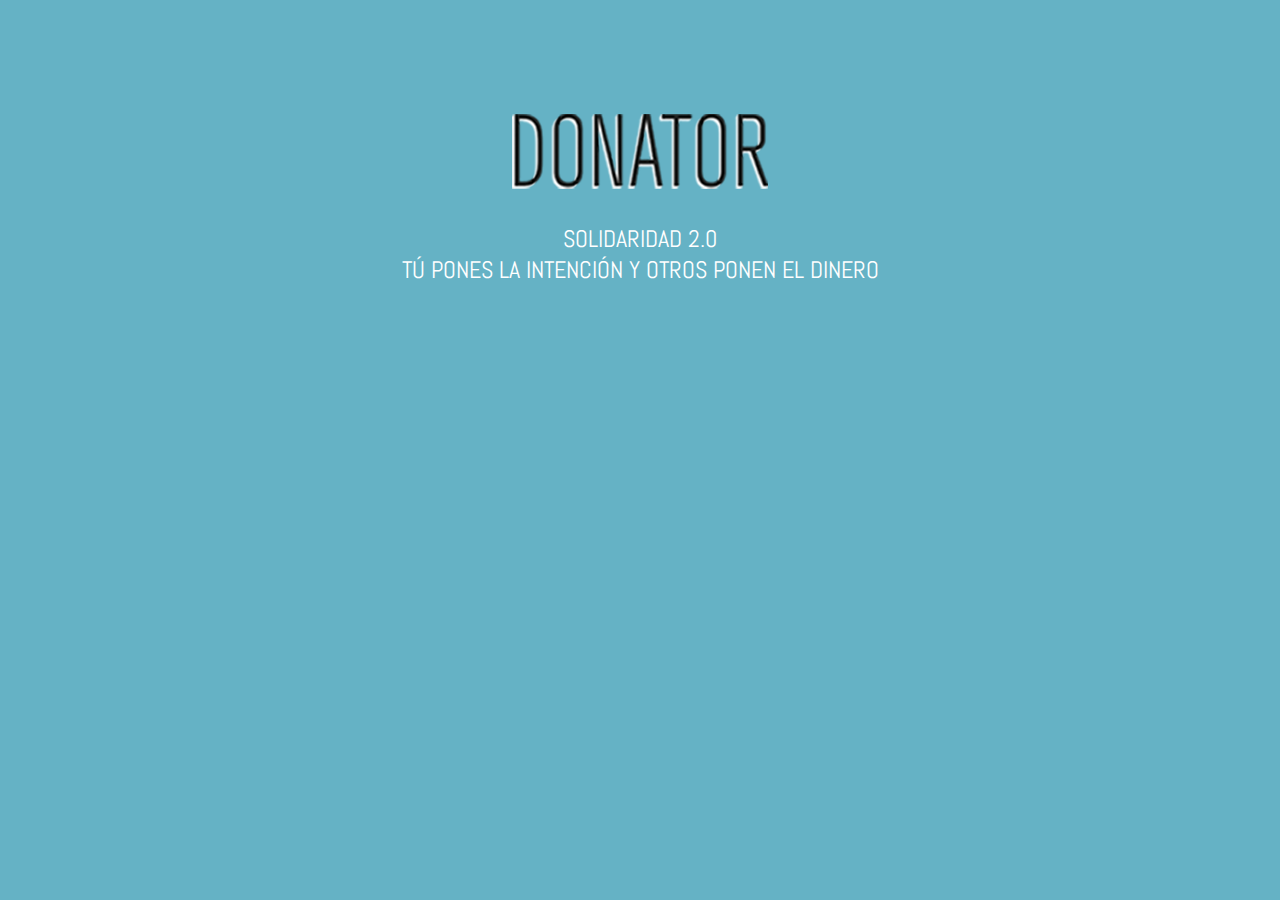
<file: index.html>
<!DOCTYPE html>
<html lang="es">
<head>
<meta charset="utf-8" />
	<title>Donator - Solidaridad 2.0</title>
	<link href='http://fonts.googleapis.com/css?family=Abel' rel='stylesheet' type='text/css'>
	<style type="text/css">
		body {
			background-color:#65b2c5;
			font-family:Abel, Arial;
			color:#fff;
		}
		h1 {
			margin-bottom:10px;
		}
		p {
			margin:0;
			padding:0;
		}
		.content {
			text-align: center;
			font-size: 24px;
			text-transform: uppercase;
			margin-top: 100px;
		}
	</style>
	
</head>
	<body>
		<div class="content">
			<h1 class="logo"><img src="donator-logo.png" alt="Donator"></h1>
			<p>Solidaridad 2.0</p>
			<p>Tú pones la intención y otros ponen el dinero</p>
		</div>
	</body>
</html>

<script type="text/javascript">

  var _gaq = _gaq || [];
  _gaq.push(['_setAccount', 'UA-38607035-1']);
  _gaq.push(['_trackPageview']);

  (function() {
    var ga = document.createElement('script'); ga.type = 'text/javascript'; ga.async = true;
    ga.src = ('https:' == document.location.protocol ? 'https://ssl' : 'http://www') + '.google-analytics.com/ga.js';
    var s = document.getElementsByTagName('script')[0]; s.parentNode.insertBefore(ga, s);
  })();

</script>
</file>
